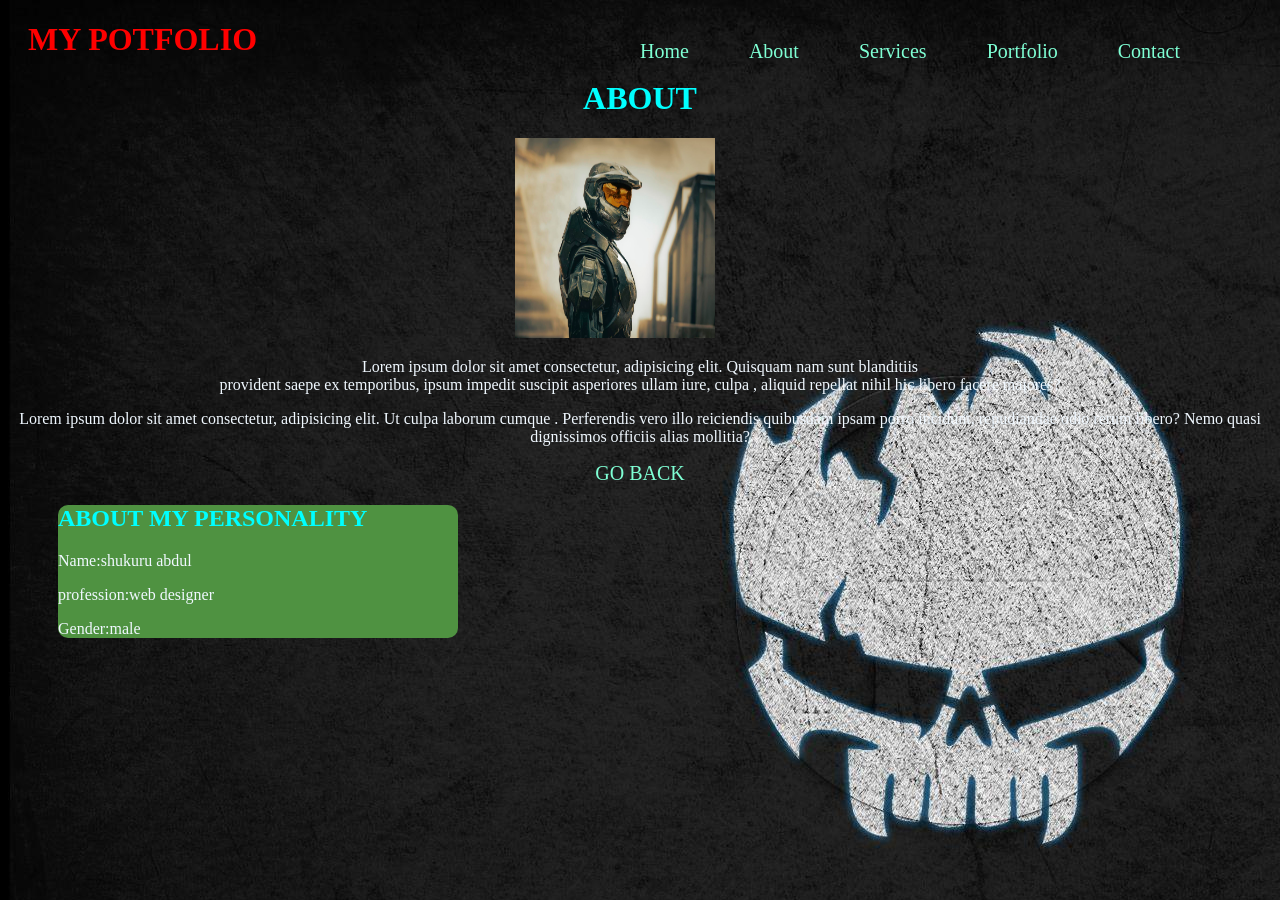
<file: classwork/about.html>
<!DOCTYPE html>
<html lang="en">

<head>
    <meta charset="UTF-8">
    <meta name="viewport" content="width=device-width, initial-scale=1.0">
    <title>Document</title>
    <link rel="stylesheet" href="style.css">
    <style>
        body {
            background-image: url(LOGO.JPEG);
        }

        #good {
            text-align: center;
        }

        h1 {
            color: aqua;
        }

        p {
            color: aliceblue;
        }

        img {
            height: 200px;
            width: 200px;
        }

        a {
            color: aquamarine;
        }

        #ggg {
            background-color: rgb(79, 146, 65);
            border-radius: 10px;
            width: 400px;
            margin-left: 50px;
        }

        li {
            color: aliceblue;
        }

        #so {
            background-color: rgb(79, 146, 65);
            border-radius: 20px;
            width: 400px;
        }

        #GG {
            width: 50%;
            float: left;
        }

        #DD {
            width: 50%;
            float: right;
        }

        button {
            cursor: pointer;
        }
    </style>
</head>

<body>
    <div class="navbar">
        <!-- <img src="bbb.png" alt="LOGO"> -->
        <H1 style="color: red; margin-left: 20px;">MY POTFOLIO</H1>

        <ul>
            <li><a href="class.html">Home</a></li>
            <li><a href="about.html">About</a></li>
            <li><a href="shuk.html">Services</a></li>
            <li><a href="potfolio.html">Portfolio</a></li>
            <li><a href="CONTACT.HTML">Contact</a></li>
        </ul>
    </div>

    <div id="good">
        <h1>ABOUT</h1>
        <img src="im.jpg">
        <P>Lorem ipsum dolor sit amet consectetur, adipisicing elit.
            Quisquam nam sunt blanditiis <br>provident saepe ex temporibus,
            ipsum impedit suscipit asperiores ullam iure, culpa
            , aliquid repellat nihil hic libero facere maiores?</P>
        <p>Lorem ipsum dolor sit amet consectetur, adipisicing elit. Ut culpa laborum cumque
            . Perferendis vero illo reiciendis quibusdam ipsam porro incidunt,
            repudiandae odio rerum libero? Nemo
            quasi dignissimos officiis alias mollitia?</p>
        <a href="class.html">GO BACK</a>
    </div>
    <aside id="GG">
        <div id="ggg">
            <h1>ABOUT MY PERSONALITY</h1>
            <p>Name:shukuru abdul</p>
            <p>profession:web designer</p>
            <p>Gender:male</p>
        </div>
    </aside>
    <!-- <aside id="DD">
        <div id="so">
            <h1>My skills</h1>
            <ul>
                <li>html</li>
                <li>css</li>
                <li>photoshop</li>
                <li>graphic design</li>
            </ul>
        </div>
    </aside> -->
</body>

</html>
</file>
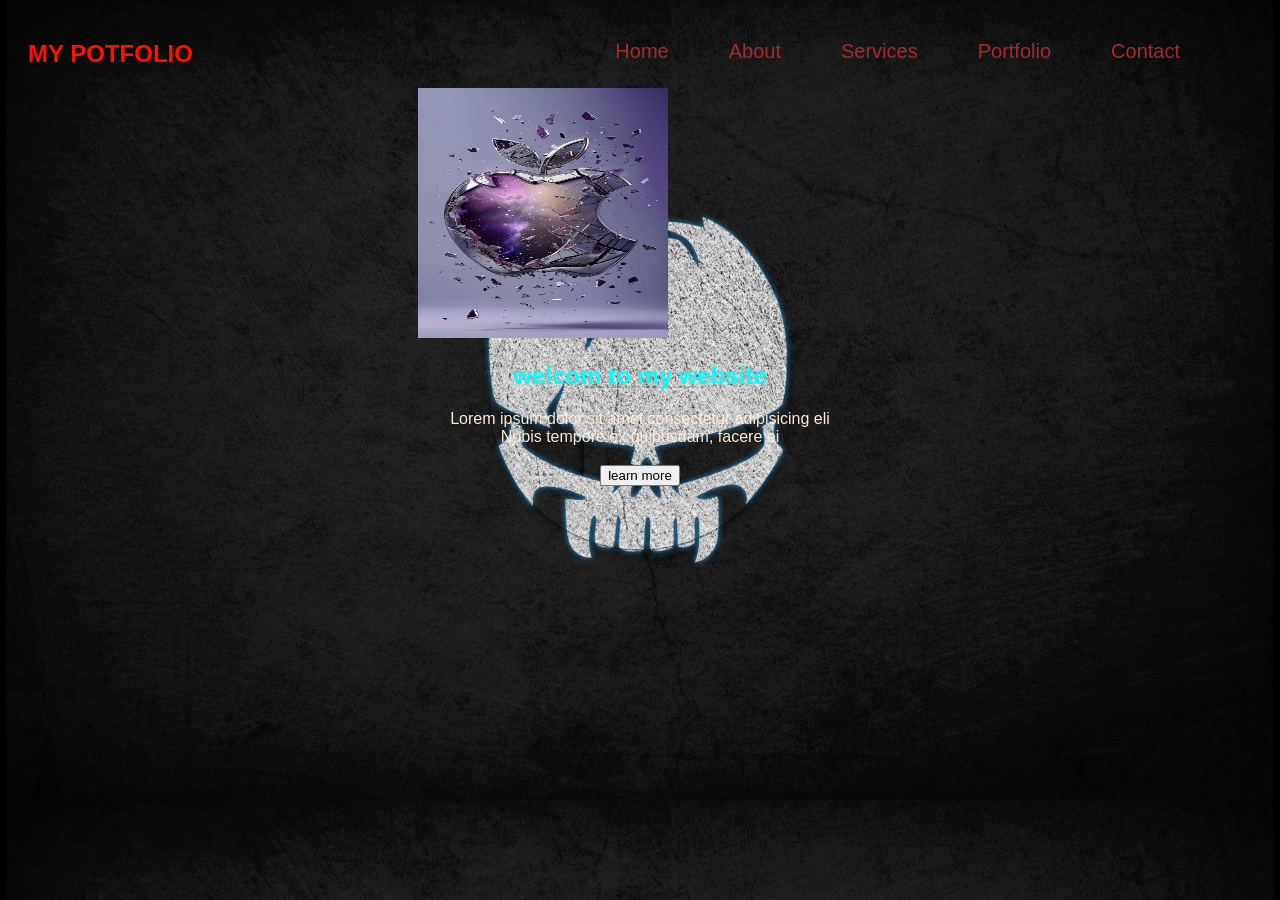
<file: classwork/class.html>
<!DOCTYPE html>
<html lang="en">
<head>
  <meta charset="UTF-8">
  <meta name="viewport" content="width=device-width, initial-scale=1.0">
  <title>Document</title>
  <link rel="stylesheet" href="style.css">
</head>
<style>
  body {
    background-image: url(LOGO.JPEG);
    background-size: cover;
    height: auto;
    /* position: relative; */
    font-family: sans-serif;
    /* border: 2px solid wheat; */
    color: aliceblue;
  }
  a{
    color: brown;
  }
  #dos{
    
  }
</style>

<body>
  <div class="main">
    <div class="navbar">
      <!-- <img src="bbb.png" alt="LOGO"> -->
      <H2 style="color: rgb(255, 17, 0); margin-left: 20px;">MY POTFOLIO</H2>

      <ul>
        <li><a href="class.html">Home</a></li>
        <li><a href="about.html">About</a></li>
        <li><a href="shuk.html">Services</a></li>
        <li><a href="potfolio.html">Portfolio</a></li>
        <li><a href="CONTACT.HTML">Contact</a></li>
      </ul>
    </div>

    <div class="inpum">
      <!-- <img src="iphone.webp" id="sod"> -->
    </div>
    <aside id="dos">
    <img src="iphone.webp">
    </aside>
    <aside id="dod">
    <div class="profil">
      <h1>welcom to my website</h1>
      <p>Lorem ipsum dolor sit amet consectetur adipisicing eli<br>
        Nobis tempore ex quibusdam, facere ei
      </p>
      
      <a href="about.html"><button>learn more</button></a>
    </aside>
    </div>
  </div>
  </div>
  
</body>

</html>
</file>
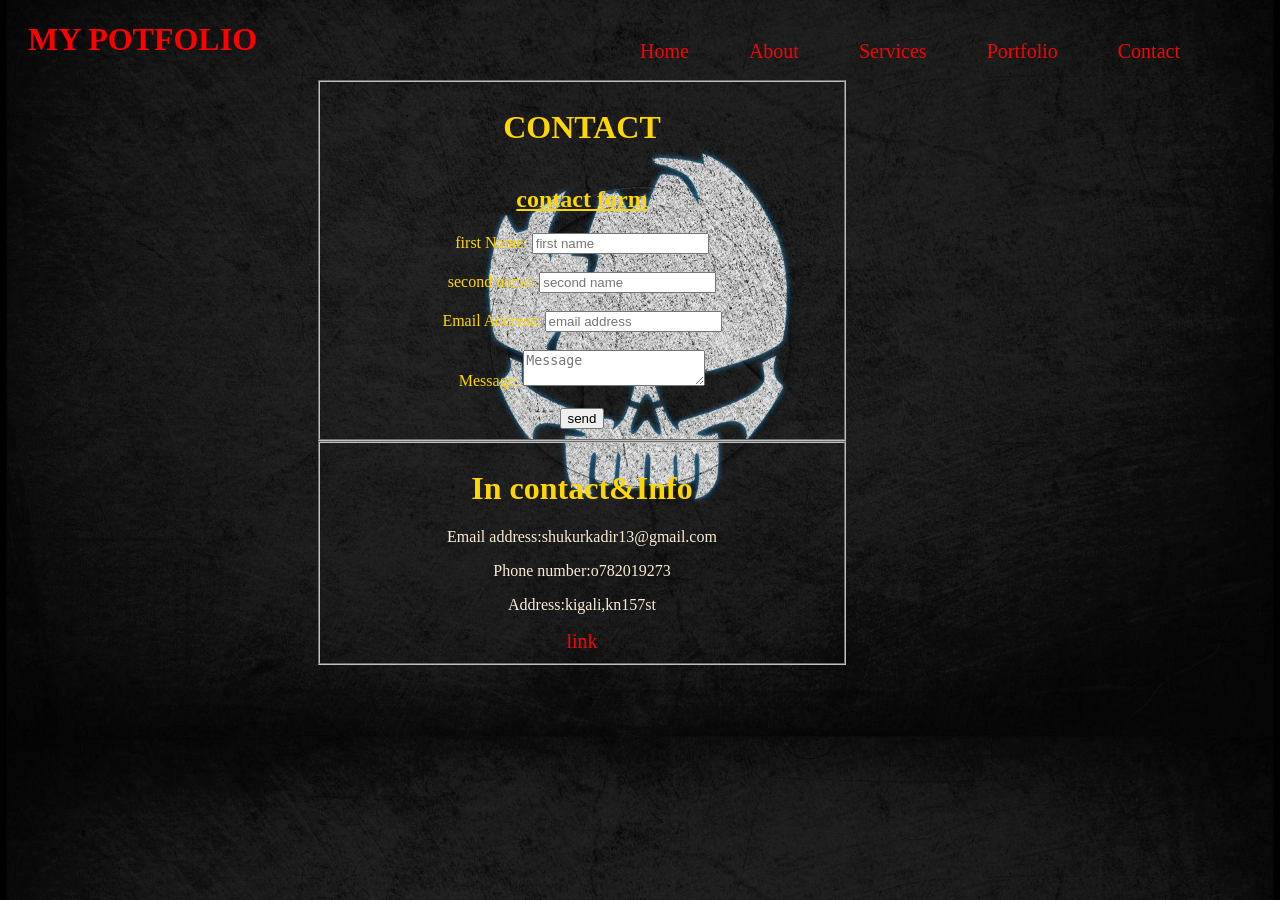
<file: classwork/CONTACT.HTML>
<!DOCTYPE html>
<html lang="en">

<head>
    <meta charset="UTF-8">
    <meta name="viewport" content="width=device-width, initial-scale=1.0">
    <title>Document</title>
    <link rel="stylesheet" href="style.css">
    <STYLE>
        body {
            color: gold;
            background-image: url(LOGO.JPEG);
            background-position: center;
            background-size: cover;
            height: auto;
        }
        .ddd{
            text-align: center;
        }
        fieldset{
            width: 500px;
            margin-right: 356px;
            margin-left: 310PX;
        }
    </STYLE>
</head>

<body>
    <div class="navbar">
        <!-- <img src="bbb.png" alt="LOGO"> -->
        <H1 style="color: red; margin-left: 20px;">MY POTFOLIO</H1>

        <ul>
            <li><a href="class.html">Home</a></li>
            <li><a href="about.html">About</a></li>
            <li><a href="shuk.html">Services</a></li>
            <li><a href="potfolio.html">Portfolio</a></li>
            <li><a href="CONTACT.HTML">Contact</a></li>
        </ul>
    </div>
    <fieldset>
        <div class="ddd">
    <h1>CONTACT</h1>
    <h2><u>contact form</u></h2>
    <form>
        <label> first Name:</label>
        <input type="name" placeholder="first name"><br><br>
        <label>second name:</label>
        <input type="name" placeholder="second name"><br><br>
        <label>Email Address:</label>
        <input type="email" placeholder="email address"><br><br>
        <label>Message:</label>
        <textarea placeholder="Message"></textarea><br><br>
        <button>send</button>
    </form>
    </fieldset>
    <div class="ddd">
        <fieldset>
            <h1>In contact&Info </h1>
            <p>Email address:shukurkadir13@gmail.com</p>
            <p>Phone number:o782019273</p>
            <p>Address:kigali,kn157st</p>
            <a href="https://www.instagram.com">link</a> 
               </fieldset>
    </div>
</body>

</html>
</file>
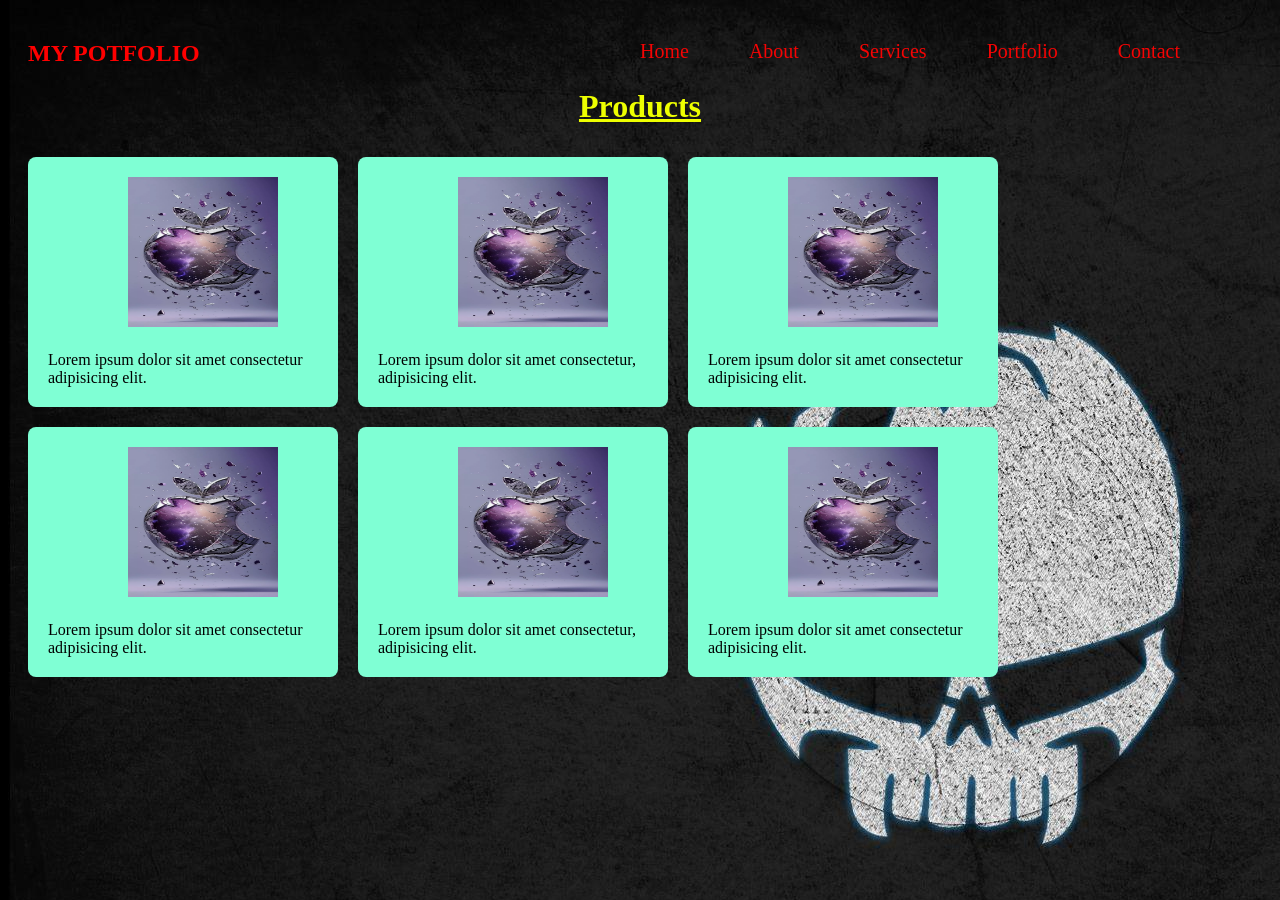
<file: classwork/potfolio.html>
<!DOCTYPE html>
<html lang="en">
<head>
    <meta charset="UTF-8">
    <meta name="viewport" content="width=device-width, initial-scale=1.0">
    <title>Document</title>
    <link rel="stylesheet" href="style.css">
    <style>
        body{
            background-image: url(LOGO.JPEG);
        }
        h1{
            color: rgb(238, 255, 0);
            text-align: center;
        }
        #sss{
            color: aqua;
            text-align: center;
        }
        .hh{
            background-color: transparent;
            width: auto;
            height: auto;
            margin-left: 10px;
            display: flex;
        }
        .uu{
            background-color: aquamarine;
            margin: 10px 10px;
            width: 310px;
            height: auto;
            border-radius: 8px;
        }
        img{
            width: 150px;
            height: 150px;
            margin-left: 100px;
            margin-top: 20px;
        }
        p{
        margin: 20px 20px 20px 20px;
        color: black;
        }
    </style>
<body>
    <div class="navbar">
        <!-- <img src="bbb.png" alt="LOGO"> -->
        <H2 style="color: red; margin-left: 20px;">MY POTFOLIO</H2>
  
        <ul>
          <li><a href="class.html">Home</a></li>
          <li><a href="about.html">About</a></li>
          <li><a href="shuk.html">Services</a></li>
          <li><a href="potfolio.html">Portfolio</a></li>
          <li><a href="CONTACT.HTML">Contact</a></li>
        </ul>
    </div>
    <h1><u>Products</u></h1>
    <div class="hh">
        <div class="uu">
            <img src="iphone.webp" alt="">
        <p>Lorem ipsum dolor sit amet consectetur adipisicing elit. </p>
        </div>
        <div class="uu">
            <img src="iphone.webp" alt="">
            <p>Lorem ipsum dolor sit amet consectetur, adipisicing elit. </p>
        </div>
        <div class="uu">
            <img src="iphone.webp" alt="">
            <p>Lorem ipsum dolor sit amet consectetur adipisicing elit. </p>
        </div>
    </div>
    <div class="hh">
        <div class="uu">
            <img src="iphone.webp" alt="">
        <p>Lorem ipsum dolor sit amet consectetur adipisicing elit. </p>
        </div>
        <div class="uu">
            <img src="iphone.webp" alt="">
            <p>Lorem ipsum dolor sit amet consectetur, adipisicing elit. </p>
        </div>
        <div class="uu">
            <img src="iphone.webp" alt="">
            <p>Lorem ipsum dolor sit amet consectetur adipisicing elit. </p>
        </div>
    </div>
</body>
</html>
</file>
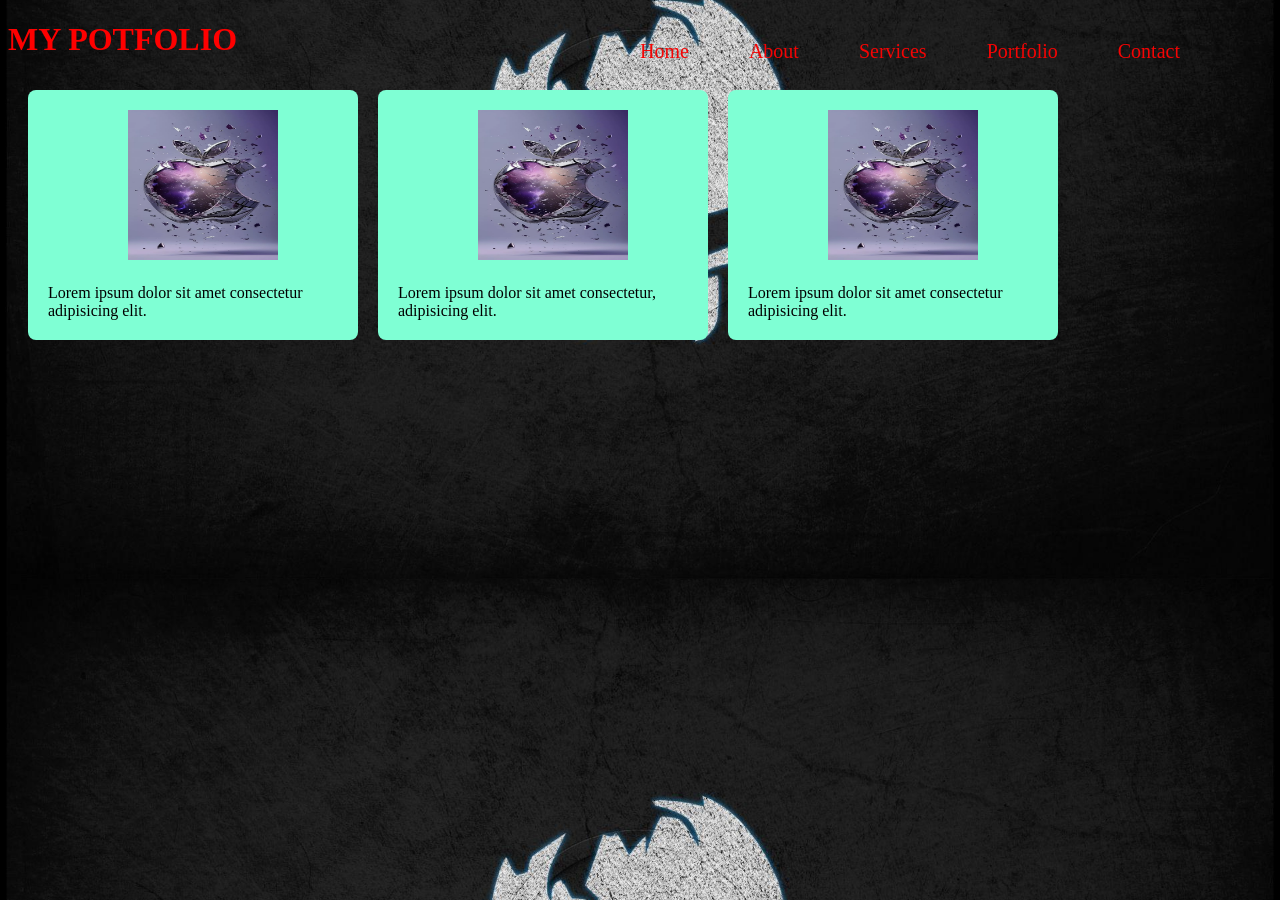
<file: classwork/shuk.html>
<!DOCTYPE html>
<html lang="en">

<head>
  <meta charset="UTF-8">
  <meta name="viewport" content="width=device-width, initial-scale=1.0">
  <title>Document</title>
  <link rel="stylesheet" href="style.css">
  <style>
    body {
      background-image: url(LOGO.JPEG);
      background-position: center;
      background-size: cover;
      height: auto;
    }
    h1{
      color: red;
    }

    li {
      display: flex;
    }

    .main {
      color: rgb(0, 0, 0);
    }

    .hh {
      background-color: transparent;
      width: auto;
      height: auto;
      margin-left: 10px;
      display: flex;
    }

    .uu {
      background-color: aquamarine;
      margin: 10px 10px;
      width: 330px;
      height: auto;
      border-radius: 8px;
    }

    img {
      width: 150px;
      height: 150px;
      margin-left: 100px;
      margin-top: 20px;
    }

    p {
      margin: 20px 20px 20px 20px;
      color: black;
    }
  </style>
</head>

<body>
  <div class="main">
    <div class="navbar">
      <H1>MY POTFOLIO</H1>

      <ul>
        <li><a href="class.html">Home</a></li>
        <li><a href="about.html">About</a></li>
        <li><a href="shuk.html">Services</a></li>
        <li><a href="potfolio.html">Portfolio</a></li>
        <li><a href="CONTACT.HTML">Contact</a></li>
      </ul>
    </div>
    <div class="hh">
      <div class="uu">
        <img src="iphone.webp" alt="">
        <p>Lorem ipsum dolor sit amet consectetur adipisicing elit. </p>
      </div>
      <div class="uu">
        <img src="iphone.webp" alt="">
        <p>Lorem ipsum dolor sit amet consectetur, adipisicing elit. </p>
      </div>
      <div class="uu">
        <img src="iphone.webp" alt="">
        <p>Lorem ipsum dolor sit amet consectetur adipisicing elit. </p>
      </div>
    </div>
    <div class="hh">
    </div>
</body>

</html>
</file>
<file: classwork/style.css>
/* .logo{
    width: 160px;
    cursor: pointer;
    margin-top: -3%;
    margin-left: -2%;
    border-radius: 30%;
}

img{
    height: 40px;
    width: 50px;
    border-radius: 50px;
    margin-top: 20px;
}
li{
    margin-top: -40px;
    margin-right: 10px;
    margin-left: 40px;
}
a{
    text-decoration: none;
    color: aliceblue;
    border-radius: 50px;
}
h1{
    color: aqua;
    font-size: xx-large;
}
.inpum{
    display: flex;
    justify-content: center;
    align-items: center;
    
}
#sod {
    width: 290px;
    height: 250px;
}
.profil {
    color: aliceblue;
    text-align: center;
} */

ul {
    margin: 10px 20px;
    display: flex;
    position: absolute;
    right: 50px;
    top: 30px;
    list-style: none;
    color: yellow;
    /* border: 2px solid wheat; */
  }

  /* .navbar {
    display: flex;
    background-color: black;
    opacity: 0.7;
    border: 2px solid wheat;
  } */

  li {
    margin: 0 30px;
  }

  a {
    color: rgb(244, 4, 4);
    font-size: 20px;
    text-decoration: none;
  }
  .navbar {
    /* border: 2px solid wheat; */
  }
  .profil {
    color: aqua;
    text-align: center;
  }
  p{
    color: antiquewhite;
  }
  img{
    height: 250px;
    width: 250px;
    margin-left: 410px;
    margin-right: 460px;
  }
  h2{
    margin-top: 40px;
  }
  #dos{
  text-align: left;
  }
</file>
